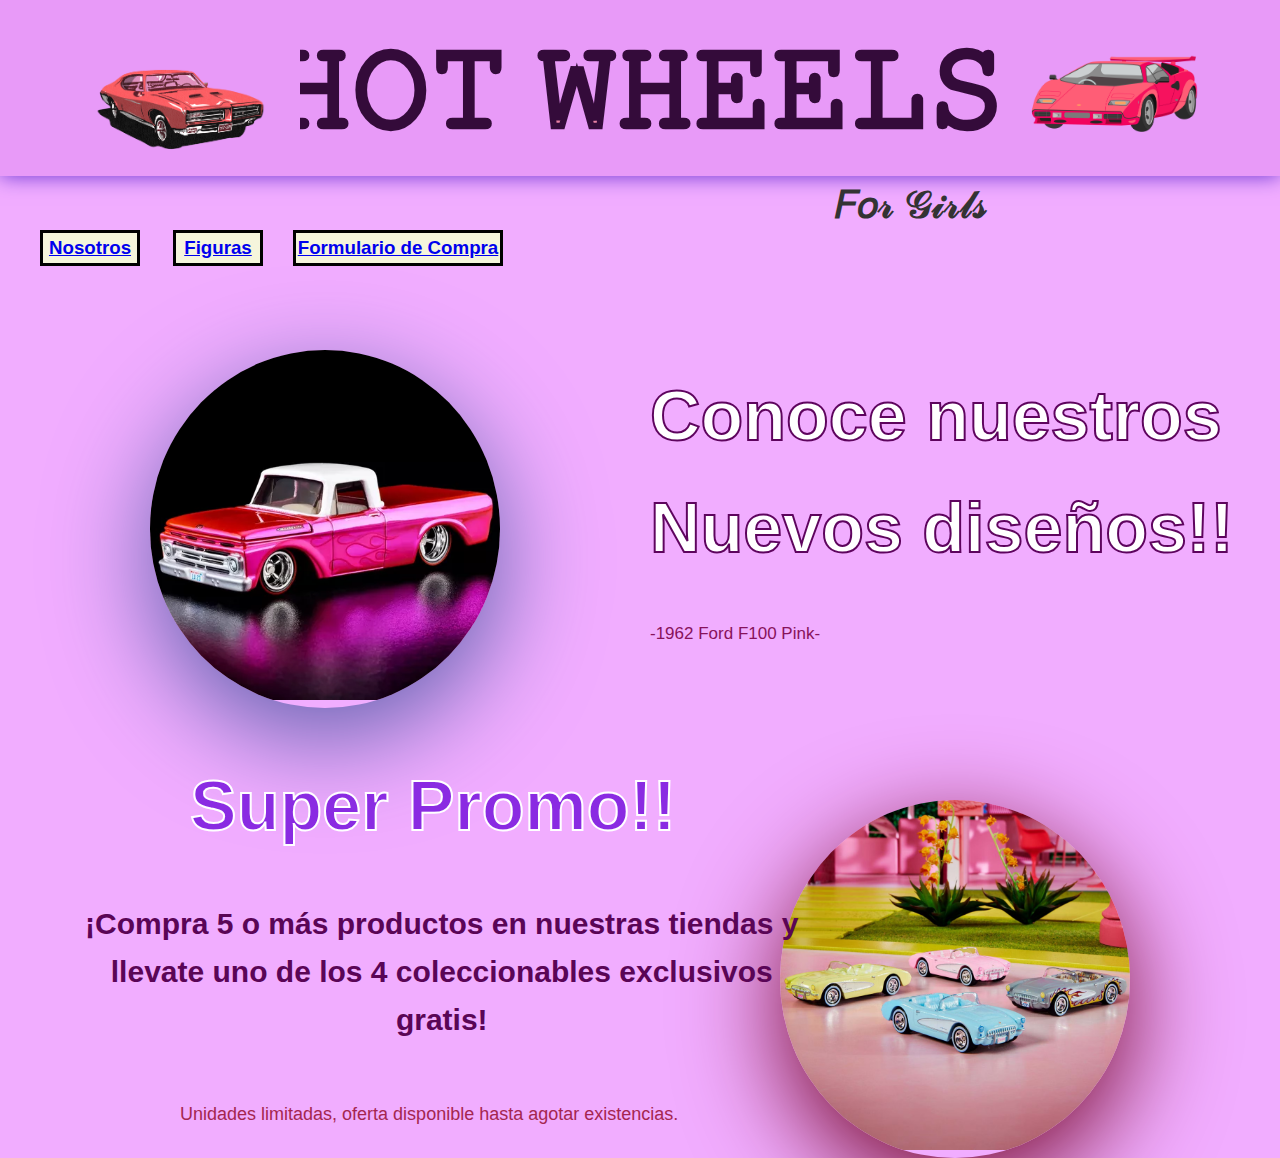
<file: index.html>
<!DOCTYPE html>
<html lang="en">
<head>
    <meta charset="UTF-8">
    <meta name="viewport" content="width=device-width, initial-scale=1.0">
    <title>Hot Wheels for Girls</title>
    <link rel="stylesheet" href="estilos (1).css">
</head>
<body id="bodyinicio">
    <h1>𝙷𝙾𝚃 𝚆𝙷𝙴𝙴𝙻𝚂</h1>
    <h2 class="girl">𝐹𝑜𝓇 𝒢𝒾𝓇𝓁𝓈</h2>

      <div class="letrero2">
        <img src="Diseño sin título.png" alt="">
      </div>
      <div class="letrero3">
        <img src="3 letrero.png" alt="">
      </div>
      <div>
    <h3>
        <a href="nosotros.html">Nosotros</a>
        <a class="h3-2" href="figuras.html">Figuras</a>
        <a class="h3-3" href="Formulario.html">Formulario de Compra</a>
        
    </h3>
    <div class="ford">
      <img src="ford.webp" alt="">
    </div>  
    <h4>Conoce nuestros <br>
        Nuevos diseños!!</h4>

    <div class="promo">
      <img src="barbie hotwheels convertiblesx4.avif" alt="">
    </div>
    <h5>Super Promo!!</h5>
    
    <h6>¡Compra 5 o más productos en nuestras tiendas y <br> 
        llevate uno de los 4 coleccionables exclusivos<br>
        gratis!
    </h6>

    <h7> Unidades limitadas, oferta disponible hasta agotar existencias.</h7>
    <h8> -1962 Ford F100 Pink- </h8>
    

</body>
</html>
</file>
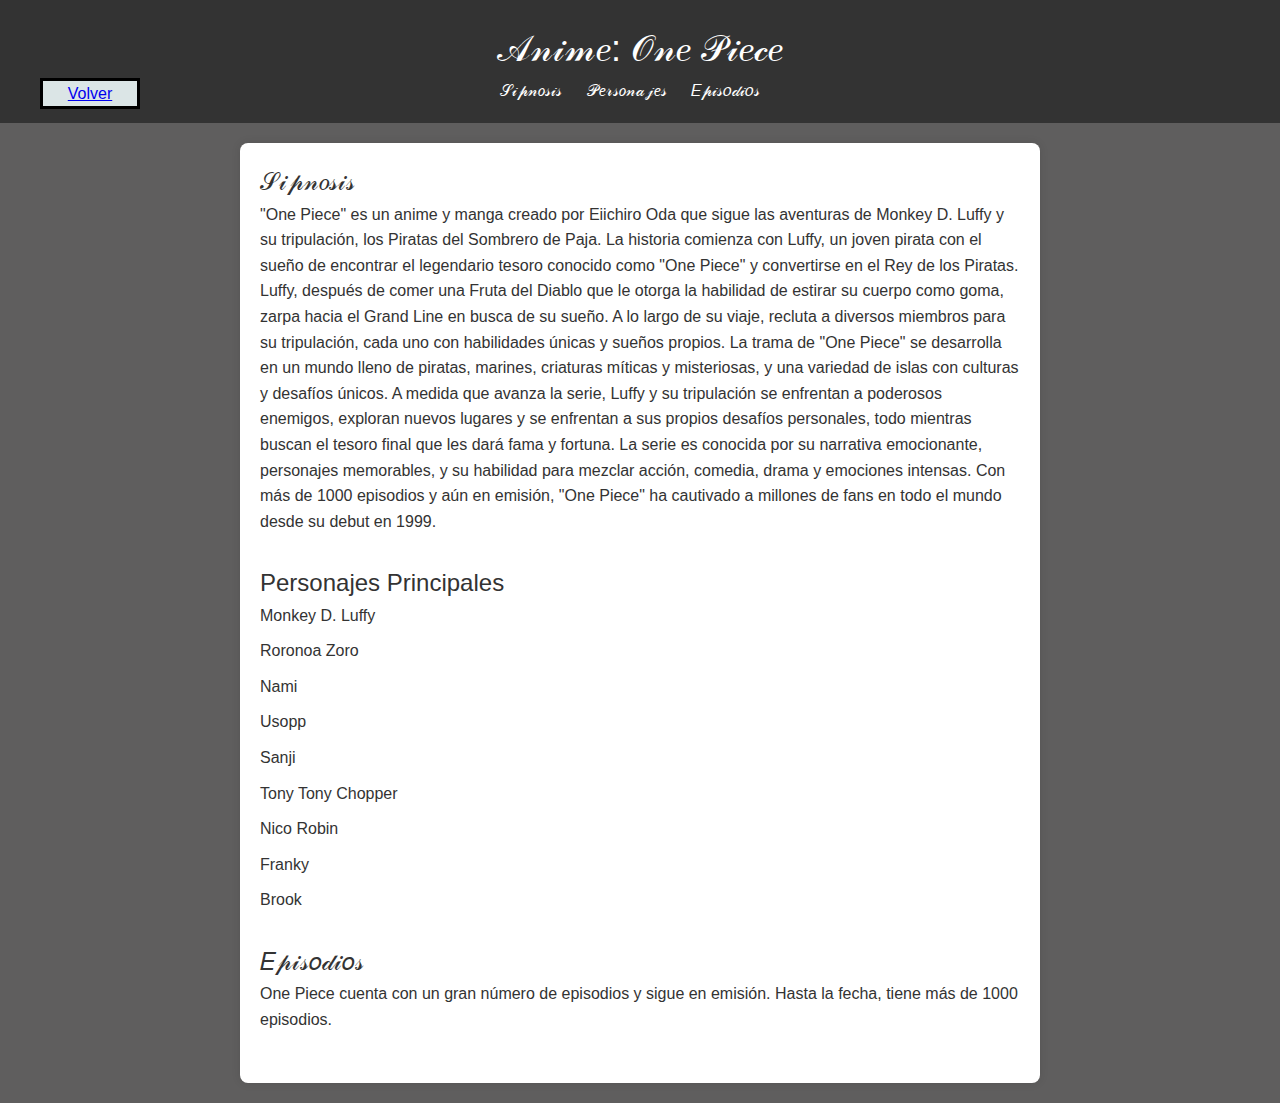
<file: anime.html>
<!DOCTYPE html>
<html lang="es">
<head>
    <meta charset="UTF-8">
    <meta name="viewport" content="width=device-width, initial-scale=1.0">
    <title>Anime: One Piece</title>
    <link rel="stylesheet" href="estilos (1).css">
</head>
<body class="bodyanime">
    <header>
        <h13>𝒜𝓃𝒾𝓂𝑒: 𝒪𝓃𝑒 𝒫𝒾𝑒𝒸𝑒</h13>
        <div>
            <h12 class="h12-3">
                <a href="figuras.html">Volver</a>
            </h12>
        </div>
        <nav>
            <ul>
                <li><a href="#sinopsis">𝒮𝒾𝓅𝓃𝑜𝓈𝒾𝓈</a></li>
                <li><a href="#personajes">𝒫𝑒𝓇𝓈𝑜𝓃𝒶𝒿𝑒𝓈</a></li>
                <li><a href="#episodios">𝐸𝓅𝒾𝓈𝑜𝒹𝒾𝑜𝓈</a></li>
            </ul>
        </nav>
    </header>

    <main>
        <section id="sinopsis">
            <h14>𝒮𝒾𝓅𝓃𝑜𝓈𝒾𝓈</h14>
            <p>"One Piece" es un anime y manga creado por Eiichiro Oda que sigue las aventuras de Monkey D. Luffy y su tripulación, los Piratas del Sombrero de Paja. La historia comienza con Luffy, un joven pirata con el sueño de encontrar el legendario tesoro conocido como "One Piece" y convertirse en el Rey de los Piratas.

                Luffy, después de comer una Fruta del Diablo que le otorga la habilidad de estirar su cuerpo como goma, zarpa hacia el Grand Line en busca de su sueño. A lo largo de su viaje, recluta a diversos miembros para su tripulación, cada uno con habilidades únicas y sueños propios.
                
                La trama de "One Piece" se desarrolla en un mundo lleno de piratas, marines, criaturas míticas y misteriosas, y una variedad de islas con culturas y desafíos únicos. A medida que avanza la serie, Luffy y su tripulación se enfrentan a poderosos enemigos, exploran nuevos lugares y se enfrentan a sus propios desafíos personales, todo mientras buscan el tesoro final que les dará fama y fortuna.
                
                La serie es conocida por su narrativa emocionante, personajes memorables, y su habilidad para mezclar acción, comedia, drama y emociones intensas. Con más de 1000 episodios y aún en emisión, "One Piece" ha cautivado a millones de fans en todo el mundo desde su debut en 1999.</p>
        </section>

        <section id="𝒫𝑒𝓇𝓈𝑜𝓃𝒶𝒿𝑒𝓈">
            <h14>Personajes Principales</h14>
            <ul>
                <li>Monkey D. Luffy</li>
                <li>Roronoa Zoro</li>
                <li>Nami</li>
                <li>Usopp</li>
                <li>Sanji</li>
                <li>Tony Tony Chopper</li>
                <li>Nico Robin</li>
                <li>Franky</li>
                <li>Brook</li>
                <!-- Puedes agregar más personajes según lo desees -->
            </ul>
        </section>

        <section id="episodios">
            <h14>𝐸𝓅𝒾𝓈𝑜𝒹𝒾𝑜𝓈</h14>
            <p>One Piece cuenta con un gran número de episodios y sigue en emisión. Hasta la fecha, tiene más de 1000 episodios.</p>
        </section>
    </main>

</body>
</html>
</file>
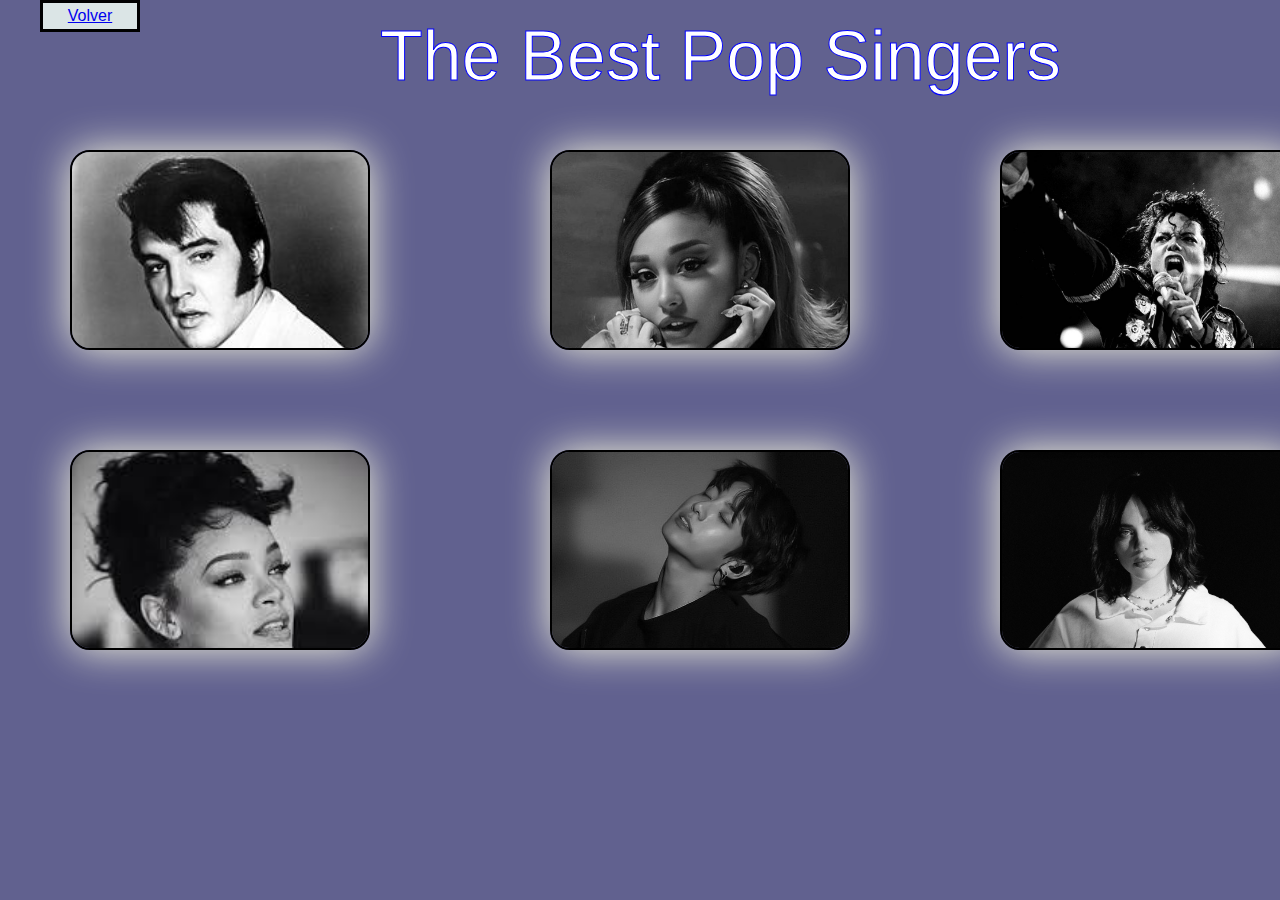
<file: Cantantespopdestacados.html>
<!DOCTYPE html>
<html lang="en">
<head>
    <meta charset="UTF-8">
    <meta name="viewport" content="width=device-width, initial-scale=1.0">
    <title>Cantantes Pop</title>
    <link rel="stylesheet" href="estilos (1).css">
</head>
<body class="bodycultura">
    <h11> The Best Pop Singers</h11>
    <div>
        <h12>
            <a href="clturapop.html">Volver</a>
        </h12>
    </div>
    <div id="imagencantante" class="elvis">
        <img  src="elvis presley.jpg" alt="Elvis Presley">
        <div class="textoemergente">
            Elvis Presley
        </div>
    </div>
    <div id="imagencantante" class="ariana">
        <img src="ariana grande.jpg" alt="Ariana Grande">
        <div class="textoemergente">
            Ariana Grande
        </div>
    </div>
    <div id="imagencantante" class="michael">
        <img src="michael jackson.jpg" alt="Michael Jackson">
        <div class="textoemergente">
            Michael Jackson
        </div>
    </div>
    <div id="imagencantante" class="rihanna">
        <img src="rihanna.jpeg" alt="Rihanna">
        <div class="textoemergente">
            Robyn Rihanna
        </div>
    </div>
    <div id="imagencantante" class="jung">
        <img src="jungkook.jpg" alt="Jung Kook">
        <div class="textoemergente">
            Jung Kook</div>
    </div>
    <div id="imagencantante" class="billie">
        <img src="Billie eillish.jpg" alt="Billie eilish">
        <div class="textoemergente">
            Billie Eilish
        </div>
    </div>
</body>
</html>
</file>
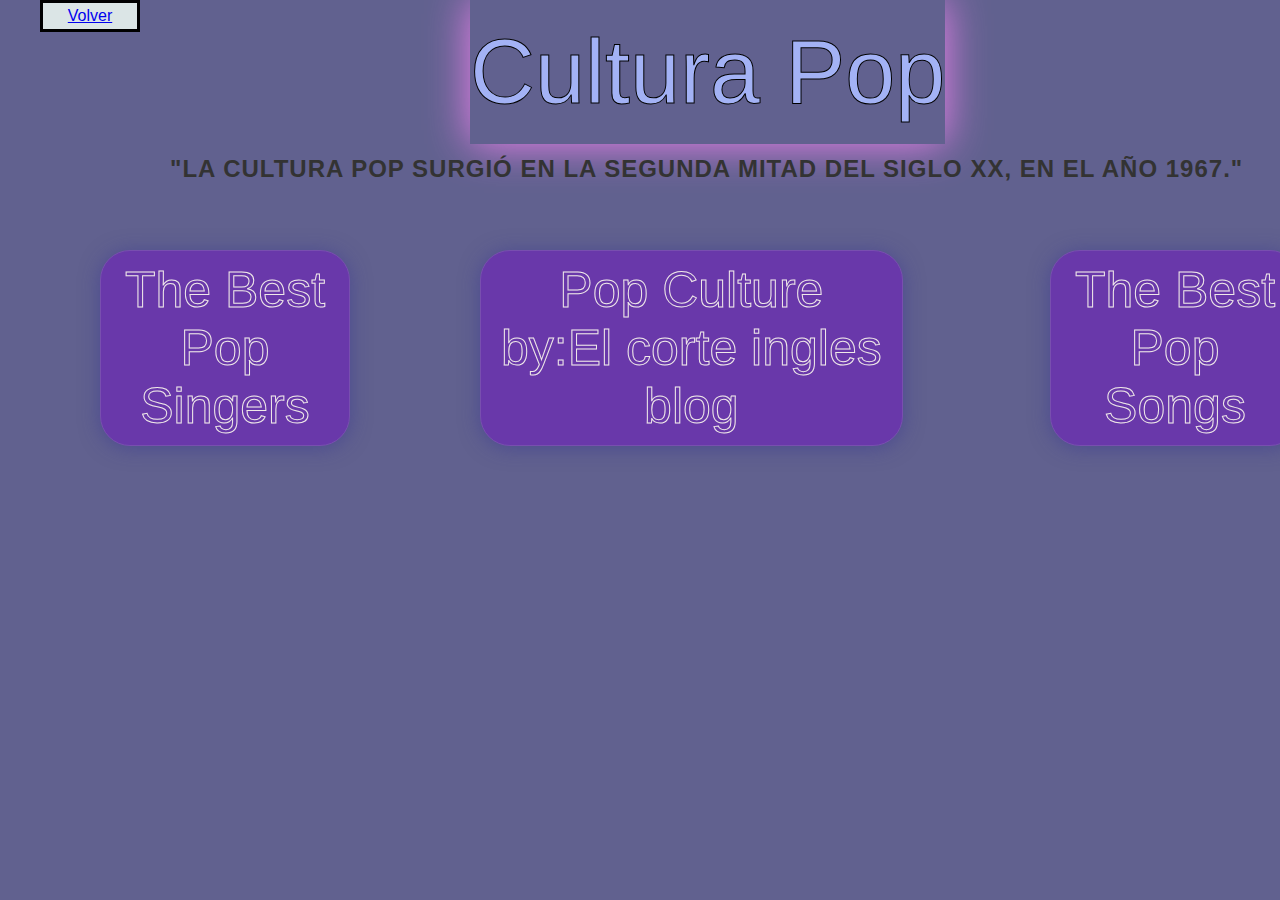
<file: clturapop.html>
<!DOCTYPE html>
<html lang="en">
<head>
    <meta charset="UTF-8">
    <meta name="viewport" content="width=device-width, initial-scale=1.0">
    <title>Document</title>
    <link rel="stylesheet" href="estilos (1).css">
</head>
<body class="bodycultura">
    <h10> Cultura Pop</h10>
    <div>
        <h12 class="h12-2">
            <a href="figuras.html">Volver</a>
        </h12>
    </div>
    <div>
        <p class="def">"La cultura pop surgió en la segunda mitad del siglo XX, en el año 1967."</p>
    </div>
<div class="botonn">
    <button class="boton" onclick="window.location.href = 'Cantantespopdestacados.html';">The Best Pop Singers</button>
</div>
<div class="botonnn">
    <button class="boton" onclick="window.location.href = 'https://www.youtube.com/watch?v=yIUQTJem_IM&t=39s';">The Best Pop Songs</button>
</div>
    <div class="botonnnn">
        <button class="boton"onclick="window.location.href = 'https://www.elcorteingles.es/entradas/blog/cultura-pop/';" >Pop Culture <br>
            by:El corte ingles <br>
            blog</button>
    </div>
    
    
</body>
</html>
</file>
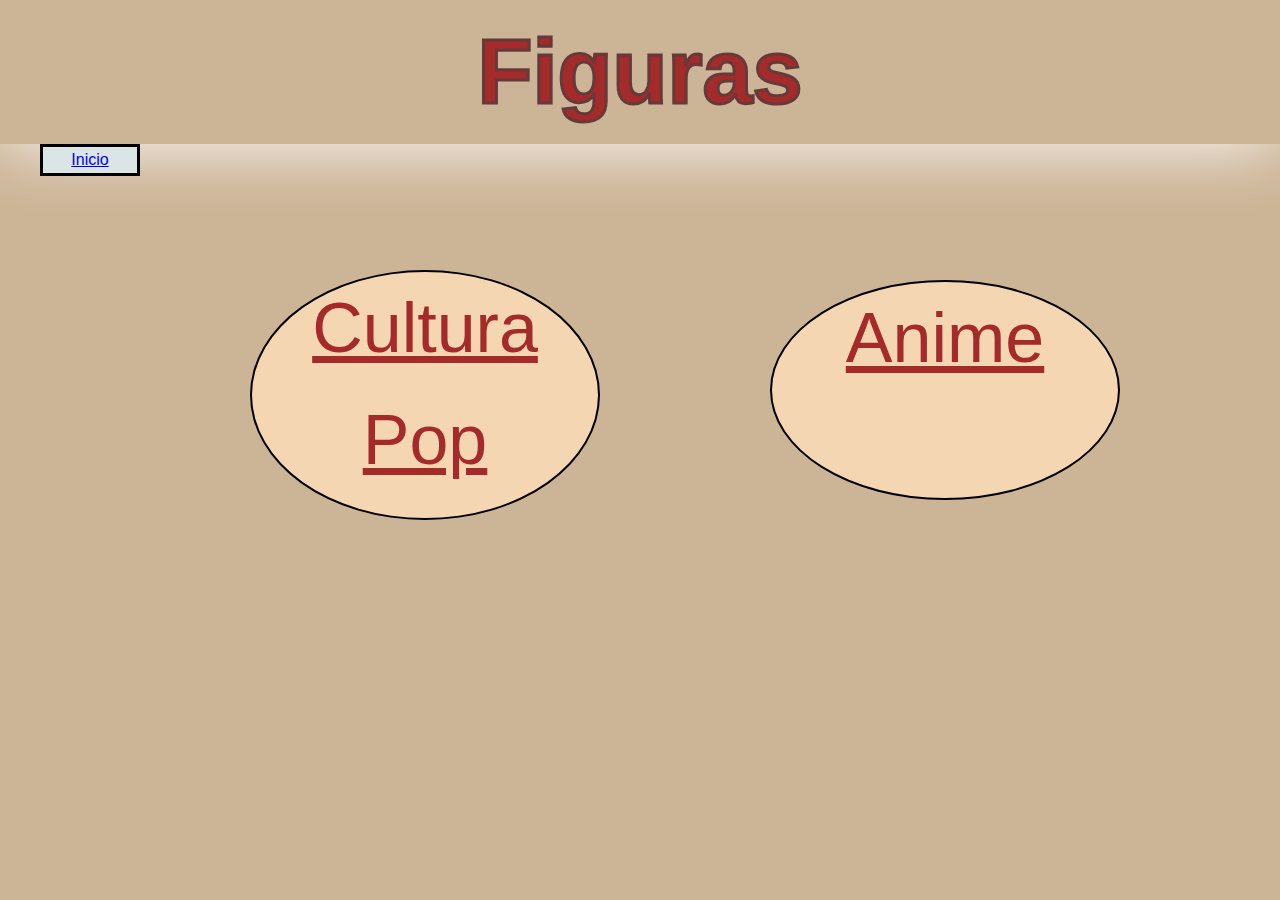
<file: figuras.html>
<!DOCTYPE html>
<html lang="en">
<head>
    <meta charset="UTF-8">
    <meta name="viewport" content="width=device-width, initial-scale=1.0">
    <title>Figuras</title>
    <link rel="stylesheet" href="estilos (1).css">
</head>
<body id="bodyfiguras">
    <h1 class="fig">Figuras</h1>
<div>
    <h9>
        <a class="cultura" href="clturapop.html">Cultura Pop</a>
        <a class="anime" href="anime.html">Anime</a>
    </h9>
</div>
<div>
    <h12 class="h12-4">
        <a href="index.html">Inicio</a>
    </h12>
</div>
    

</body>
</html>
</file>
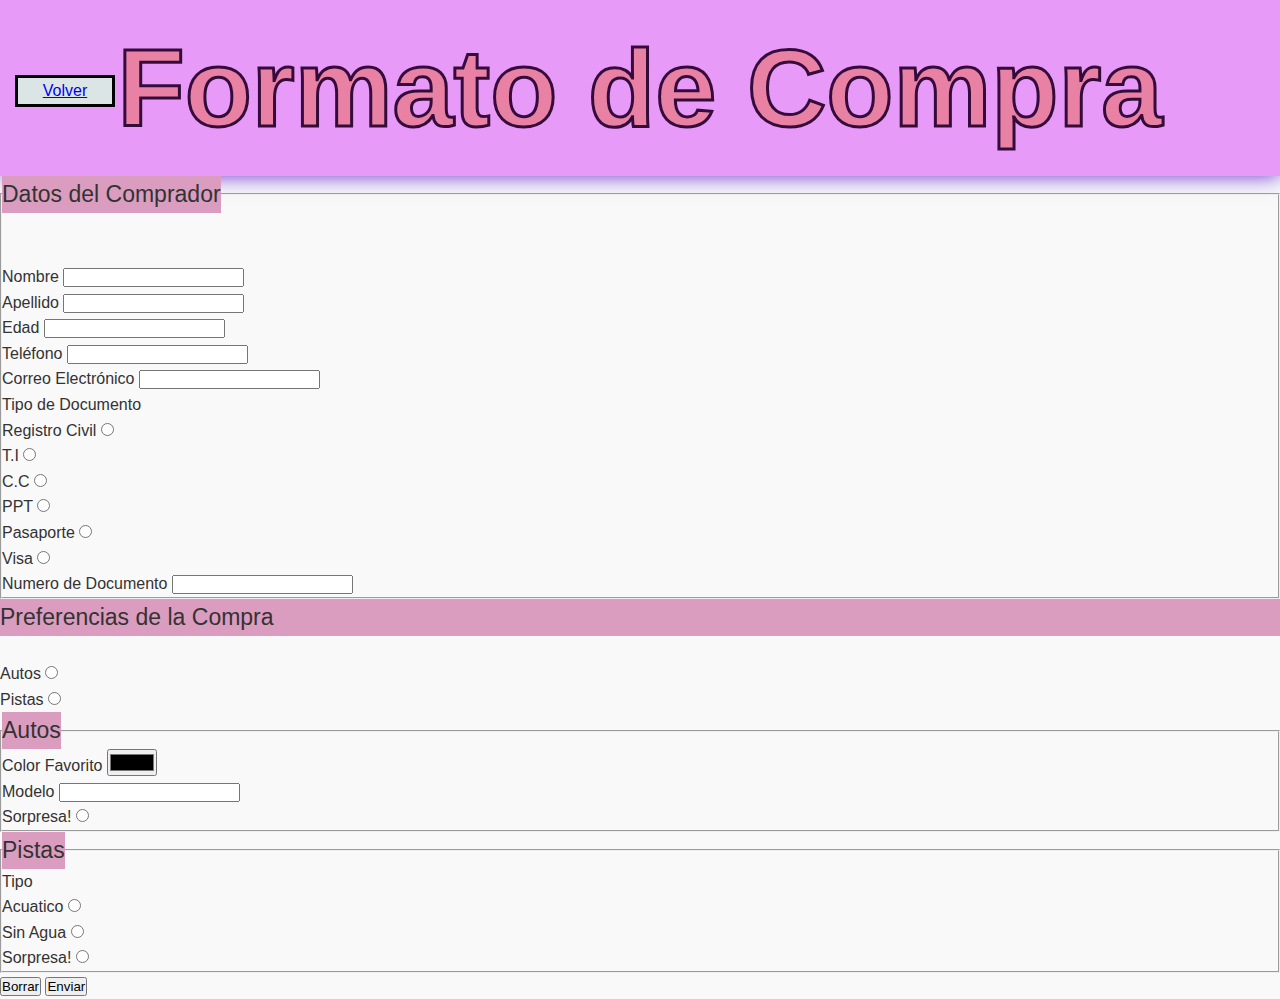
<file: Formulario.html>
<!DOCTYPE html>
<html lang="en">
<head>
    <meta charset="UTF-8">
    <meta name="viewport" content="width=device-width, initial-scale=1.0">
    <title>Formulario</title>
    <link rel="stylesheet" href="estilos (1).css">
</head>
<body>
    <h1>Formato de Compra</h1>
    <div>
        <h16 class="">
            <a href="index.html">Volver</a>
        </h16>
    </div>
    <form action="" class="" name="ing" id="ing">
     <fieldset>
            <legend class="datos">Datos del Comprador</legend> <BR></BR>
        <label for="">Nombre</label>
        <input type="text" name="nom" id="nom" required> <br>

        <label for="">Apellido</label>
        <input type="text" name="ape" id="nom" required> <br>

        <label for="">Edad</label>
        <input type="text" name="edad" id="edad" required> <br>

        <label for="">Teléfono</label>
        <input type="number" name="cel" id="cel" required> <br>

        <label for="">Correo Electrónico</label>
        <input type="text" name="correo" id="correo"> <br>

        <label for="">Tipo de Documento</label> <br>
        <laber>Registro Civil</laber>
        <input type="radio" name="tipdoc" id="tipdoc1" .value="rc"> <br>
        <laber>T.I</laber>
        <input type="radio" name="tipdoc" id="tipdoc2" .value="ti"><br>
        <laber>C.C</laber>
        <input type="radio" name="tipdoc" id="tipdoc3" .value="cc"> <br>
        <laber>PPT</laber>
        <input type="radio" name="tipdoc" id="tipdoc4" .value="ppt"><br>
        <laber>Pasaporte</laber>
        <input type="radio" name="tipdoc" id="tipdoc5" .value="pasaporte"><br>
        <laber>Visa</laber>
        <input type="radio" name="tipdoc" id="tipdoc6" .value="visa"> <br>

        <label for="">Numero de Documento</label>
        <input type="number" name="numdoc" id="" required> <br>

     </fieldset>

        <legend class="datos">Preferencias de la Compra</legend> <br>
        
        <laber>Autos</laber>
        <input type="radio" name="pref" id="pref" .value="aut"><br>
        <laber>Pistas</laber>
        <input type="radio" name="pref" id="pref" .value="aut"><br>    

    <fieldset>
        
        <legend class="datos">Autos</legend>
        <label for="color">Color Favorito</label>
        <input type="color" name="cel" id="cel" required><br>
        <label for="text">Modelo</label>
        <input type="text" name="cel" id="cel"><br>
        <label for="radio">Sorpresa!</label>
        <input type="radio" name="cel" id="cel" required><br>
    </fieldset>

    <fieldset>
        
        <legend class="datos">Pistas</legend>
        <label for="">Tipo</label><br>
        <laber for="">Acuatico</laber>
        <input type="radio" name="cel" id="cel" required><br>
        <laber for="">Sin Agua</laber>
        <input type="radio" name="cel" id="cel" required><br>
        <laber for="">Sorpresa!</laber>
        <input type="radio" name="cel" id="cel">
        
    </fieldset>

    <button type="reset">Borrar</button>
    <button type="" onclick="datos()">Enviar</button>



     

        



    
        
    </form>
</body>
</html>
</file>
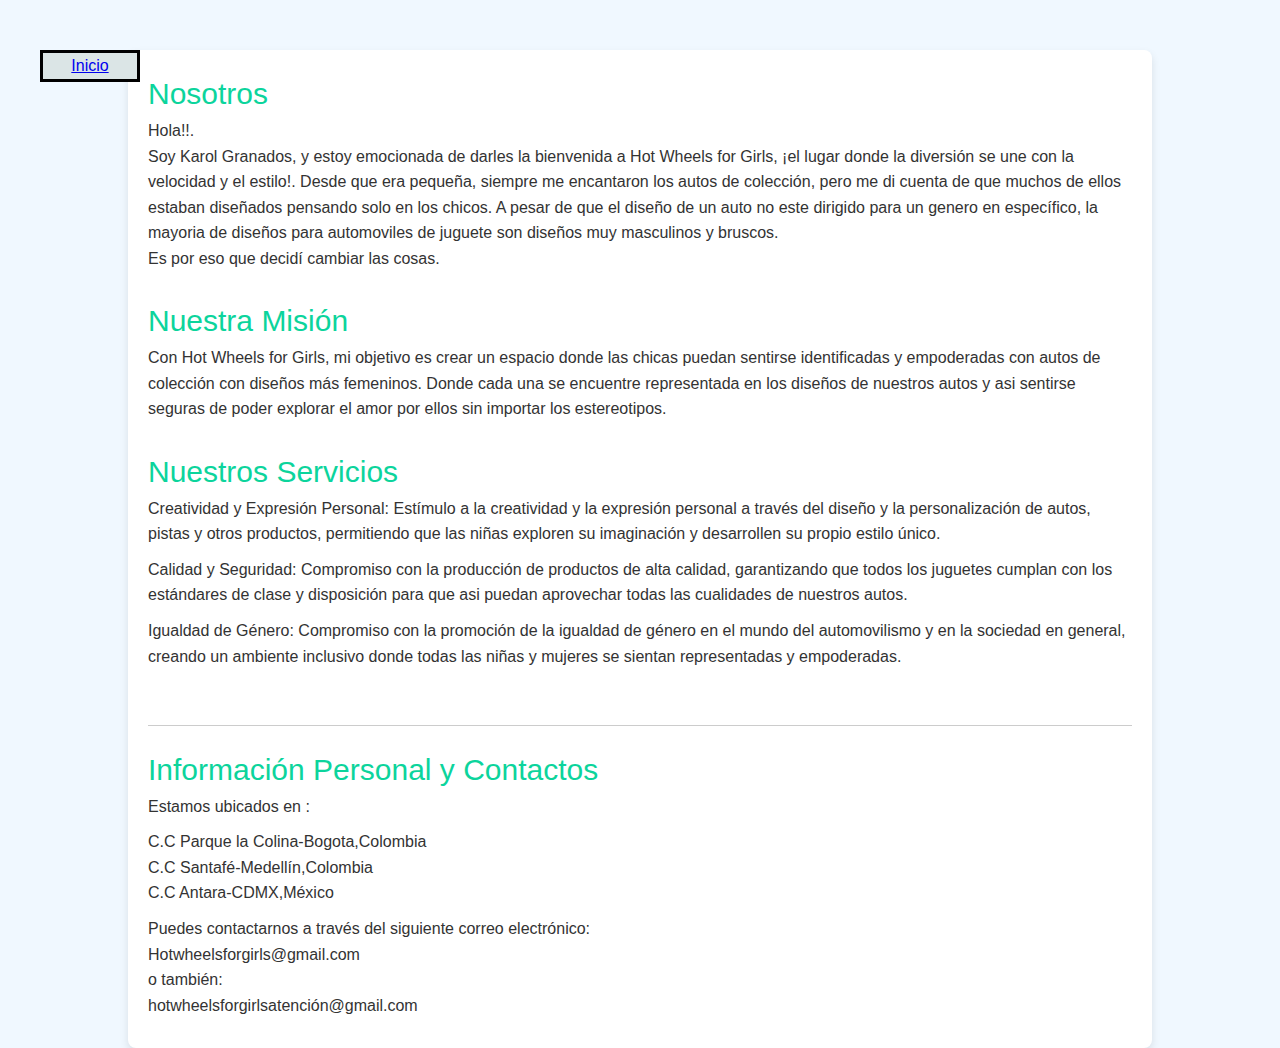
<file: nosotros.html>
<!DOCTYPE html>
<html lang="en">
<head>
    <meta charset="UTF-8">
    <meta name="viewport" content="width=device-width, initial-scale=1.0">
    <title>Nosotros</title>
    <link rel="stylesheet" href="estilos (1).css">
</head>
<body class="bodynosotros">
    <h12> <a href="index.html">Inicio</a></h12>
    
    <div id="container">
        <h15>Nosotros</h15>
        <p>Hola!!. <br>
            Soy Karol Granados, y estoy emocionada de darles la bienvenida a Hot Wheels for Girls, ¡el lugar donde la diversión se une con la velocidad y el estilo!. Desde que era pequeña, siempre me encantaron los autos de colección, pero me di cuenta de que muchos de ellos estaban diseñados pensando solo en los chicos. A pesar de que el diseño de un auto no este dirigido para un genero en específico, la mayoria de diseños para automoviles de juguete son diseños muy masculinos y bruscos. <br>

            Es por eso que decidí cambiar las cosas.<br> </p>
        <br>
        <h15>Nuestra Misión</h15>
        <p>Con Hot Wheels for Girls, mi objetivo es crear un espacio donde las chicas puedan sentirse identificadas y empoderadas con autos de colección con diseños más femeninos. Donde cada una se encuentre representada en los diseños de nuestros autos y asi sentirse seguras de poder explorar el amor por ellos sin importar los estereotipos.</p>
        <br>
        <h15>Nuestros Servicios</h15>
        <ul>
            <li>Creatividad y Expresión Personal: Estímulo a la creatividad y la expresión personal a través del diseño y la personalización de autos, pistas y otros productos, permitiendo que las niñas exploren su imaginación y desarrollen su propio estilo único.</li>
            <li>Calidad y Seguridad: Compromiso con la producción de productos de alta calidad, garantizando que todos los juguetes cumplan con los estándares de clase y disposición para que asi puedan aprovechar todas las cualidades de nuestros autos.</li>
            <li>Igualdad de Género: Compromiso con la promoción de la igualdad de género en el mundo del automovilismo y en la sociedad en general, creando un ambiente inclusivo donde todas las niñas y mujeres se sientan representadas y empoderadas.</li>
        </ul>
        <br>    
        <div class="contact-info">
            <h15>Información Personal y Contactos</h15>
            <p>Estamos ubicados en :</p>
            <p>C.C Parque la Colina-Bogota,Colombia<br>C.C Santafé-Medellín,Colombia <br>C.C Antara-CDMX,México</p>
            <p>Puedes contactarnos a través del siguiente correo electrónico: <br> Hotwheelsforgirls@gmail.com <br>o también: <br>
            hotwheelsforgirlsatención@gmail.com</p>
        </div>
</body>
</html>
</file>
<file: estilos (1).css>
h1{
    font-size: 110px;
    text-align: center;
    color: rgb(233, 129, 164);
    -webkit-text-stroke: 3px rgb(52, 11, 58);
    background-color: rgb(232, 154, 248);
    box-shadow: 0 0 20px rgb(106, 49, 211);
    animation: glow 2s infinite alternate;

}

h2{
    text-align: center;
    font-size: 38px;
    position: absolute;
    top: 175px;
    left: 835px;
} 
h3{
    position: absolute;
    border: 3px solid black;
    background-color: beige;
    left: 40px;
    width: 100px;
    text-align: center;
    top: 230px;
    
}
.h3-2 {
    position: absolute;
    border: 3px solid black;
    background-color: beige;
    left: 130px;
    top: -3px;
    width: 90px;
    text-align: center;
}
.h3-3{
    position: absolute;
    border: 3px solid black;
    background-color: beige;
    left: 250px;
    top: -3px;
    width: 210px;
    text-align: center;
}
#bodyinicio{
    background-color: rgb(241, 173, 255);
}

.letrero2 img{
    width: 240px;
}
.letrero2 {
    position: absolute;
    top: 40px;
    left: 60px;
}
.letrero3 img{
    width: 220px;
}
.letrero3 {
    position: absolute;
    top: 40px;
    right: 60px;
}
@keyframes glow {
    0% { text-shadow: 0 0 10px rgb(236, 236, 236); }
    50% { text-shadow: 0 8px  10px rgb(92, 42, 139); }
    100% { text-shadow: 0 0 10px rgb(255, 255, 255); }
  }
  .ford {
    position: absolute;
    top: 350px;
    left: 150px;
    border-radius: 50%;
    overflow: hidden;
    box-shadow: 0px 30px 100px rgb(98, 99, 175);

  }
  .ford img{
    width: 350px;
  }
  
  h4{
    position: absolute;
    left: 650px;
    top: 360px;
    font-size: 70px;
    font-family: 'Franklin Gothic Medium', 'Arial Narrow', Arial, sans-serif;
    color: white;
    -webkit-text-stroke: 2px rgb(94, 4, 94);
  }
.promo{
    position: absolute;
    top: 800px;
    right: 150px;
    border-radius: 50%;
    overflow: hidden;
    box-shadow: 0px 30px 100px rgb(122, 13, 50);
}  

.promo img{
    width: 350px;
}

h5{
    position: absolute;
    top: 750px;
    left: 190px;
    font-size: 70px ;
    font-family: 'Franklin Gothic Medium', 'Arial Narrow', Arial, sans-serif;
    color: blueviolet;
    -webkit-text-stroke: 2px white;
    animation: glow 1s infinite alternate;
}
h6{
    position: absolute;
    top: 900px;
    left: 85px;
    font-size: 30px;
    text-align: center;
    color:  rgb(90, 5, 86);
    
}

h7{
    position: absolute;
    top: 1100px;
    left: 180px;
    font-size: 18px;
    color: rgb(165, 38, 80);
}
.fig{
    text-align: center;
    font-size: 90px;
    color: brown;
    background-color:rgb(204, 180, 150);
    box-shadow: 0px 0px 70px white;
    animation: 0s ;
    -webkit-text-stroke: 3px rgb(102, 58, 58);
}
.cultura{
    position: absolute;
    left: 250px;
    top: 270px;
    font-size: 70px;
    border: 2px solid black;
    background-color: rgb(245, 214, 179);
    border-radius: 50%;
    width: 350px;
    height: 250px;
    text-align: center;
    color: brown;
}
.anime{
    position: absolute;
    left: 770px;
    top: 280px;
    font-size: 70px;
    border: 2px solid black;
    background-color: rgb(245, 214, 179);
    border-radius: 50%;
    width: 350px;
    height: 220px;
    text-align: center;
    color: brown;
}
#bodyfiguras {
    background-color: rgb(204, 180, 150);
}
h8{
    position: absolute;
    left: 650px;
    top:620px;
    font-size: 17px;
    color: rgb(136, 18, 91);
}
h10{
    position: absolute;
    left: 470px;
    font-size: 90px;
    color: rgb(163, 178, 245);
    box-shadow: 0 0 40px violet;
    -webkit-text-stroke: 1px black;
    
}
.def{
    font-size: 24px; 
    font-weight: bold; 
    color: #333; 
    text-align: center; 
    text-transform: uppercase; 
    margin-bottom: 20px; 
    letter-spacing: 1px;
    position: absolute;
    top: 150px;
    left: 170px;


}
h11{
    position: absolute;
    font-size: 70px;
    left: 380px;
    text-align: center;
    color: white;
    -webkit-text-stroke: 1px blue;
}
.bodycultura{
    background-color: rgb(97, 97, 143);
}
.boton {
    display: inline-block;
    padding: 10px 20px;
    font-size: 50px;
    cursor: pointer;
    text-align: center;
    text-decoration: none;
    outline: none;
    color: #6938aa;
    background-color: #6938aa;
    border: 1px solid #784faf;
    border-radius: 30px;
    box-shadow: 0 2px 20px rgba(54, 52, 145, 0.5);
    transition: background-color 0.3s;
    font-family: 'Trebuchet MS', 'Lucida Sans Unicode', 'Lucida Grande', 'Lucida Sans', Arial, sans-serif;
    -webkit-text-stroke: 1px rgb(240, 233, 233);

  }
  .boton:hover {
    background-color: #7c53b1;
  }
  .botonn{
    position: absolute;
    top: 250px;
    left: 100px;
    width: 250px;
  }
  .botonnn{
    position: absolute;
    top: 250px;
    left: 1050px;
    width: 250px;
  }
.botonnnn{
    position: absolute;
    top: 250px;
    left: 480px;
    width: 450px;
}

.elvis{
    width: 300px;
    height: 200px;
    border: 2px solid black;
    overflow: hidden;
    position: absolute;
    top: 150px;
    left: 70px;
    box-shadow: 0 0 40px beige;
    border-radius: 20px;
}
.ariana{
    width: 300px;
    height: 200px;
    border: 2px solid black;
    overflow: hidden;
    position: absolute;
    top: 150px;
    left: 550px;
    box-shadow: 0 0 40px beige;
    border-radius: 20px;
}
.michael{
    width: 300px;
    height: 200px;
    border: 2px solid black;
    overflow: hidden;
    position: absolute;
    top: 150px;
    left: 1000px;
    box-shadow: 0 0 40px beige;
    border-radius: 20px;
}
.rihanna{
    width: 300px;
    height: 200px;
    border: 2px solid black;
    overflow: hidden;
    position: absolute;
    top: 450px;
    left: 70px;
    box-shadow: 0 0 40px beige;
    border-radius: 20px;
}
.jung{
    width: 300px;
    height: 200px;
    border: 2px solid black;
    overflow: hidden;
    position: absolute;
    top: 450px;
    left: 550px;
    box-shadow: 0 0 40px beige;
    border-radius: 20px;
}
.billie{
    width: 300px;
    height: 200px;
    border: 2px solid black;
    overflow: hidden;
    position: absolute;
    top: 450px;
    left: 1000px;
    box-shadow: 0 0 40px beige;
    border-radius: 20px;

}
#imagencantante img{
    width: 100%;
    height: auto;
    display: block;
}
.textoemergente{
    position: absolute;
    bottom: 0;
    left: 0;
    background-color: rgb(116, 71, 158);
    color: rgb(116, 71, 158);
    padding: 60px;
    opacity: 0;
    transition: opacity 0.5s;
    font-size: 40px;
    -webkit-text-stroke: 1px rgb(255, 255, 255);
}
.ariana:hover .textoemergente{
    opacity: 1;
}
.elvis:hover .textoemergente{
    opacity: 1;
}
.rihanna:hover .textoemergente{
    opacity: 1;
}
.billie:hover .textoemergente{
    opacity: 1;
}
.michael:hover .textoemergente{
    opacity: 1;
}
.jung:hover .textoemergente{
    opacity: 1;
}
h12{
    position: absolute;
    border: 3px solid black;
    background-color: rgb(219, 229, 230);
    left: 40px;
    width: 100px;
    text-align: center; 
}
.h12-2 {
    position: absolute;
    border: 3px solid black;
    background-color:  rgb(219, 229, 230);
    left: 40px;
    width: 100px;
    text-align: center;   
}
* {
    margin: 0;
    padding: 0;
    box-sizing: border-box;
}

/* Estilos generales */
body {
    font-family: Arial, sans-serif;
    background-color: #f9f9f9;
    color: #333;
    line-height: 1.6;
}

header {
    background-color: #333;
    color: #fff;
    padding: 20px;
    text-align: center;
}

header h13 {
    font-size: 36px;
    margin-bottom: 10px;
}

nav ul {
    list-style-type: none;
}

nav ul li {
    display: inline;
    margin-right: 20px;
}

nav ul li a {
    color: #fff;
    text-decoration: none;
}

nav ul li a:hover {
    text-decoration: underline;
}

main {
    max-width: 800px;
    margin: 20px auto;
    padding: 20px;
    background-color: #fff;
    border-radius: 8px;
    box-shadow: 0 0 10px rgba(0, 0, 0, 0.1);
}

section {
    margin-bottom: 30px;
}

section h14 {
    font-size: 24px;
    margin-bottom: 10px;
}

section p {
    margin-bottom: 15px;
}
.bodyanime{
    background-color: rgb(95, 94, 94);
}
.bodynosotros{
    background-color: aliceblue;
}
body {
    font-family: Arial, sans-serif;
    margin: 0;
    padding: 0;
    background-color: #f9f9f9;
    color: #333;
}
#container {
    width: 80%;
    margin: auto;
    background-color: #fff;
    padding: 20px;
    margin-top: 50px;
    box-shadow: 0 4px 8px rgba(0, 0, 0, 0.1);
    border-radius: 8px;
}
h15 {
    font-size: 30px;
    text-align: center;
    color: #0cd49c;
}
p {
    line-height: 1.6;
}
ul {
    list-style-type: none;
    padding: 0;
}
ul li {
    margin-bottom: 10px;    
}
.contact-info {
    margin-top: 20px;
    border-top: 1px solid #ccc;
    padding-top: 20px;
}
.contact-info p {
    margin-bottom: 10px;
}
h16{
    position: absolute;
    border: 3px solid black;
    background-color: rgb(219, 229, 230);
    top: 75px;
    left: 15px;
    width: 100px;
    text-align: center; 
}

.datos{
    font-size: 23px;
    background-color: #db9dbf;
}
</file>
